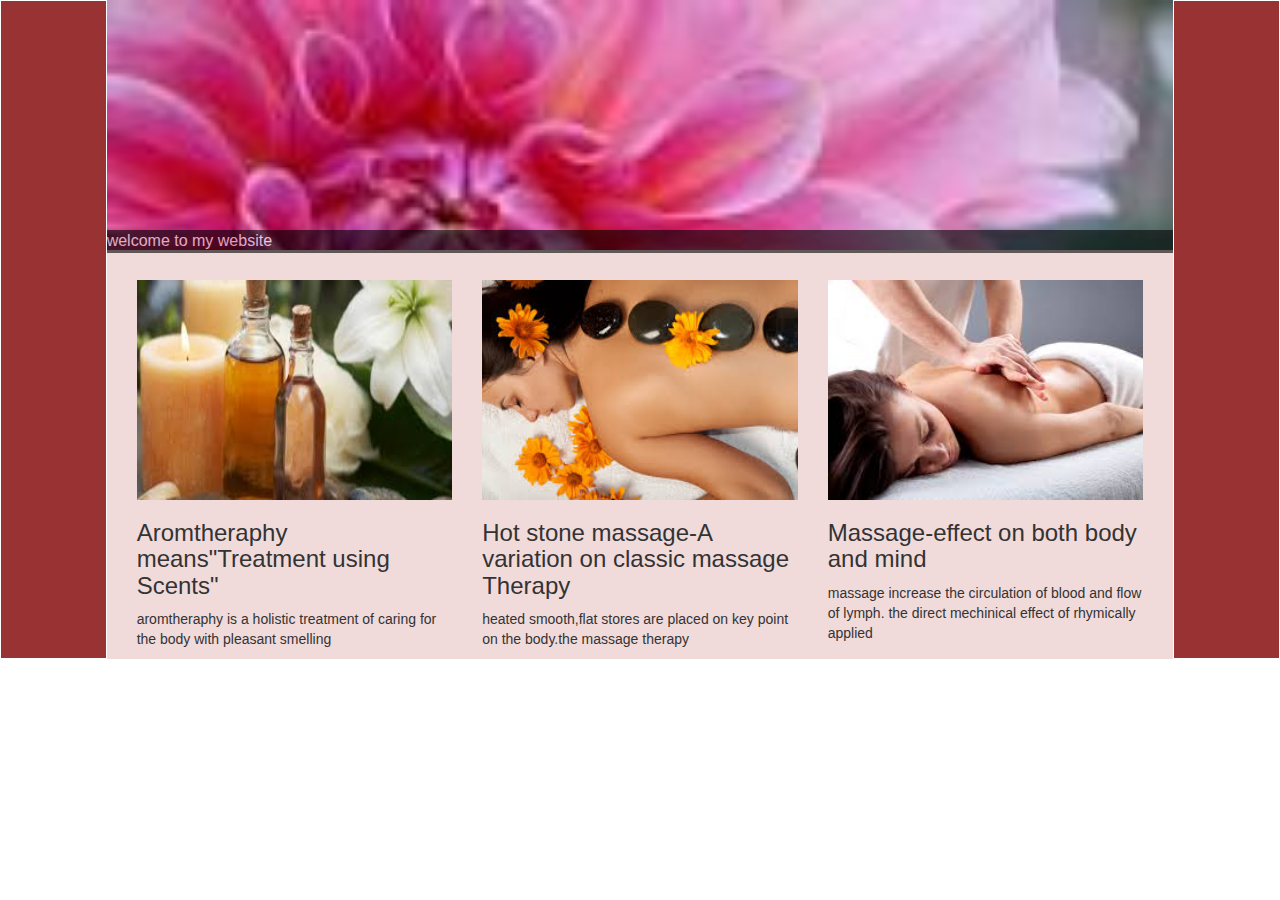
<file: index.html>
<!DOCTY..PE html>
	<html>
		<head>
			<meta charset="utf-8"/>
			<title>WELCOME TO MY WEBSTIE</title>
			<link rel="stylesheet" href="bootstrap/css/bootstrap.min.css">
			<link rel="stylesheet" type="text/css" href="css/style.css">
		</head>  
		<body>
			<div class="container-fluid">
				<div class="row">
					<div class="col-xs-1"></div>
					<div class="col-xs-10">
						<div class="row">
							<div class="col-xs-12" id="head">
								<div class="row">
									<p class="para">welcome to my website</p>
								</div>
							</div>
							<div class="col-xs-12 button">
								<div class="col-xs-4">
									<img src="IMAGES/perfumes.jpg">
									<h3>Aromtheraphy means"Treatment using Scents"</h3>
									<p>aromtheraphy is a holistic treatment of caring for the body with pleasant smelling</p>
								</div>
								<div class="col-xs-4">
									<img src="IMAGES/stones.jpg">
									<h3>Hot stone massage-A variation on classic massage Therapy</h3>
									<p>heated smooth,flat stores are placed on key point on the body.the massage therapy</p>
								</div>
								<div class="col-xs-4">
									<img src="IMAGES/massage.jpg" >
									<h3>Massage-effect on both body and mind </h3>
									<p>massage increase the circulation of blood and flow of lymph.
									the direct mechinical effect of rhymically applied</p>
								</div>
							</div>
						</div>
					</div>
					<div class="col-xs-1"></div>
				</div>
			</div>
			
			
			<script type="text/javascript" src="js/jquery.min.js"></script>
			<script type="text/javascript" src="js/bootstrap.min.js"></script>
		</body>
	</html>
</file>
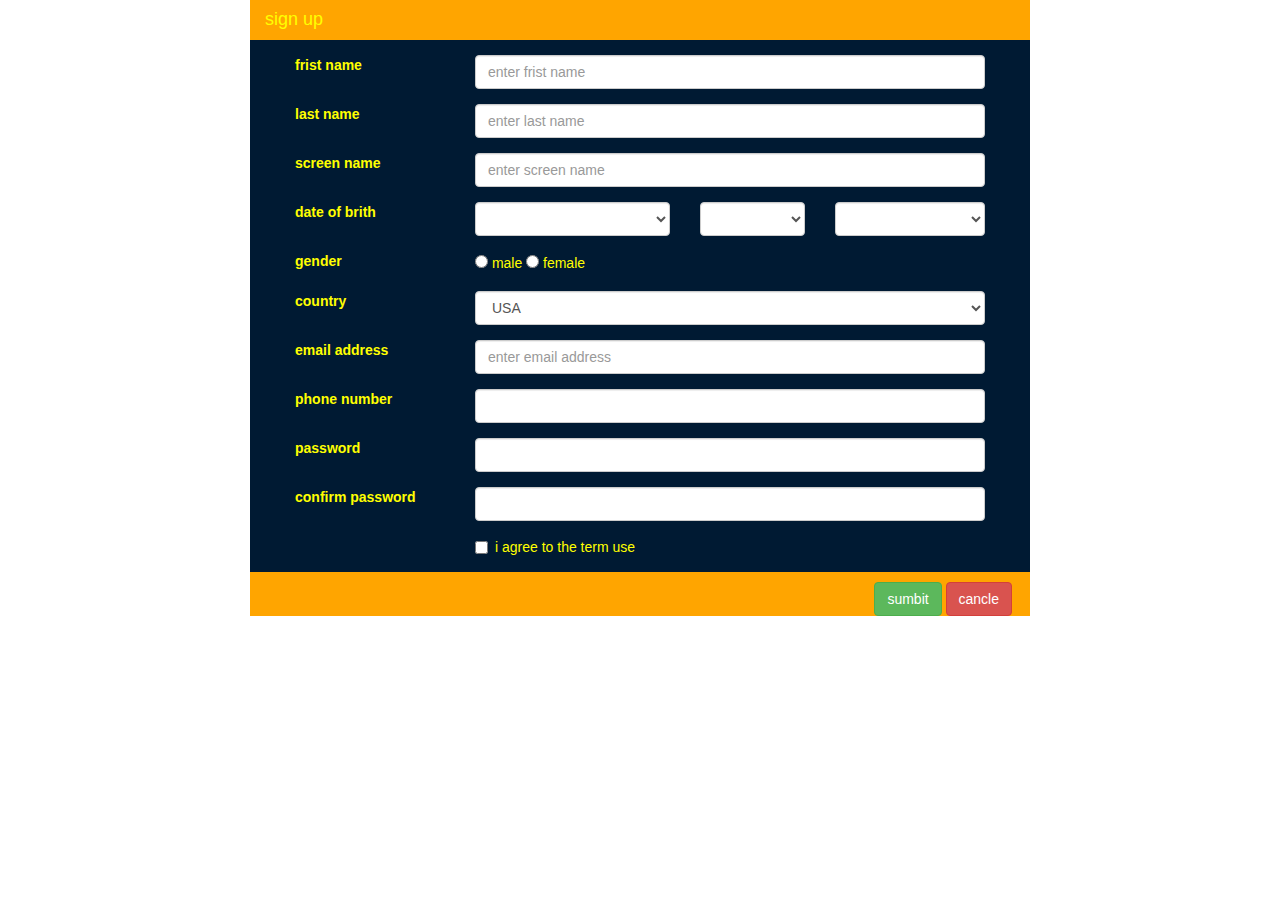
<file: contactfrom.html>
<!DOCTYPE html>
<html>
	<head>
	<meta charset="utf-8"/>
		<title>sign up</title>
		<link rel="stylesheet" href="bootstrap/css/bootstrap.min.css">
		<link rel="stylesheet" type="text/css" href="css/main.css">
	</head>
	<body>
		<div class="container">
			<div class="row">
				<div class="col-xs-8 col-xs-push-2" id="form">
					<div class="row">
						<div class="col-xs-12" id="header">
							<h4>sign up</h4>
						</div>
					</div>
					<form class="form-horzional">
						<div class="form-group col-xs-12">
							<div class="col-xs-3">
								<label for="frist name">frist name</label>
							</div>
							<div class="col-xs-9">
								<input type="text" class="form-control" placeholder="enter frist name">
							</div>
						</div>
						<div class="form-group col-xs-12">
							<div class="col-xs-3">
								<label for="last name">last name</label>
							</div>
							<div class="col-xs-9">
								<input type="text" class="form-control" placeholder="enter last name">
							</div>
						</div>
						<div class="form-group col-xs-12">
							<div class="col-xs-3">
								<label for="screen name">screen name</label>
							</div>
							<div class="col-xs-9">
								<input type="text" class="form-control" placeholder="enter screen name">
							</div>
						</div>
						<div class="form-group col-xs-12">
							<div class="col-xs-3">
								<label for="date of brith">date of brith</label>
							</div>
							<div class="col-xs-9">
								<div class="row">
									<div class="col-xs-5">
										<select class="form-control">
											<option value="month"></option>
											<option value="jan">jan</option>
											<option value="feb">feb</option>
											<option value="mar">mar</option>
											<option value="apr">apr</option>
											<option value="may">may</option>
											<option value="jun">jun</option>
											<option value="jul">jul</option>
										</select>
									</div>
									<div class="col-xs-3">
										<select class="form-control">
											<option value="days"></option>
											<option value="1">1</option>
											<option value="2">2</option>
											<option value="3">3</option>
										</select>
									</div>
									<div class="col-xs-4">
										<select class="form-control">
											<option value="year"></option>
											<option value="1976">1976</option>
											<option value="1977">1977</option>
											<option valuie="1978">1978</option>
										</select>
									</div>
								</div>
							</div>
						</div>
						<div class="form-group col-xs-12">
							<div class="col-xs-3">
								<label for="gender">gender</label>
							</div>
							<div class="col-xs-9">
								<input type="radio" name="male"> male
								<input type="radio" name=female"> female
							</div>
						</div>
						<div class="form-group col-xs-12">
							<div class="col-xs-3">
								<label for="country">country</label>
							</div>
							<div class="col-xs-9">
								<select class="form-control">
									<option value="USA">USA</option>
									<option value="london">london</option>
									<option value="nigeria">nigeria</option>
								</select>
							</div>
						</div>
						<div class="form-group col-xs-12">
							<div class="col-xs-3">
								<label for="email">email address</label>
							</div>
							<div class="col-xs-9">
								<input type="email" class="form-control" placeholder="enter email address">
							</div>
						</div>
						<div class="form-group col-xs-12">
							<div class="col-xs-3">
								<label for="phone">phone number</label>
							</div>
							<div class="col-xs-9">
								<input type="phone" class="form-control" placeholde="enter phone number">
							</div>
						</div>
						<div class="form-group col-xs-12">
							<div class="col-xs-3">
								<label for="password">password</label>
							</div>   
							<div class="col-xs-9">
								<input type="password" class="form-control">
							</div>
						</div>
						<div class="form-group col-xs-12">
							<div class="col-xs-3">              
								<label for="password">confirm password</label>
							</div>
							<div class="col-xs-9">
								<input type="password" class="form-control">
							</div>
						</div>
						<div class="form-group col-xs-12">
							<div class="col-xs-3"></div>
							<div class="col-xs-9">
								<label class="checkbox-inline"><input type="checkbox">i agree to the term use</label>
							</div>
						</div>
						<div class="row">
							<div class="form-group col-xs-12" id="footer">
								<button class="btn btn-success" id="button">sumbit</button>
								<button class="btn btn-danger" id="button">cancle</buutton>
							</div>
						</div>
					</form>
				</div>
			</div>
		</div>
	</body>
</html>
</file>
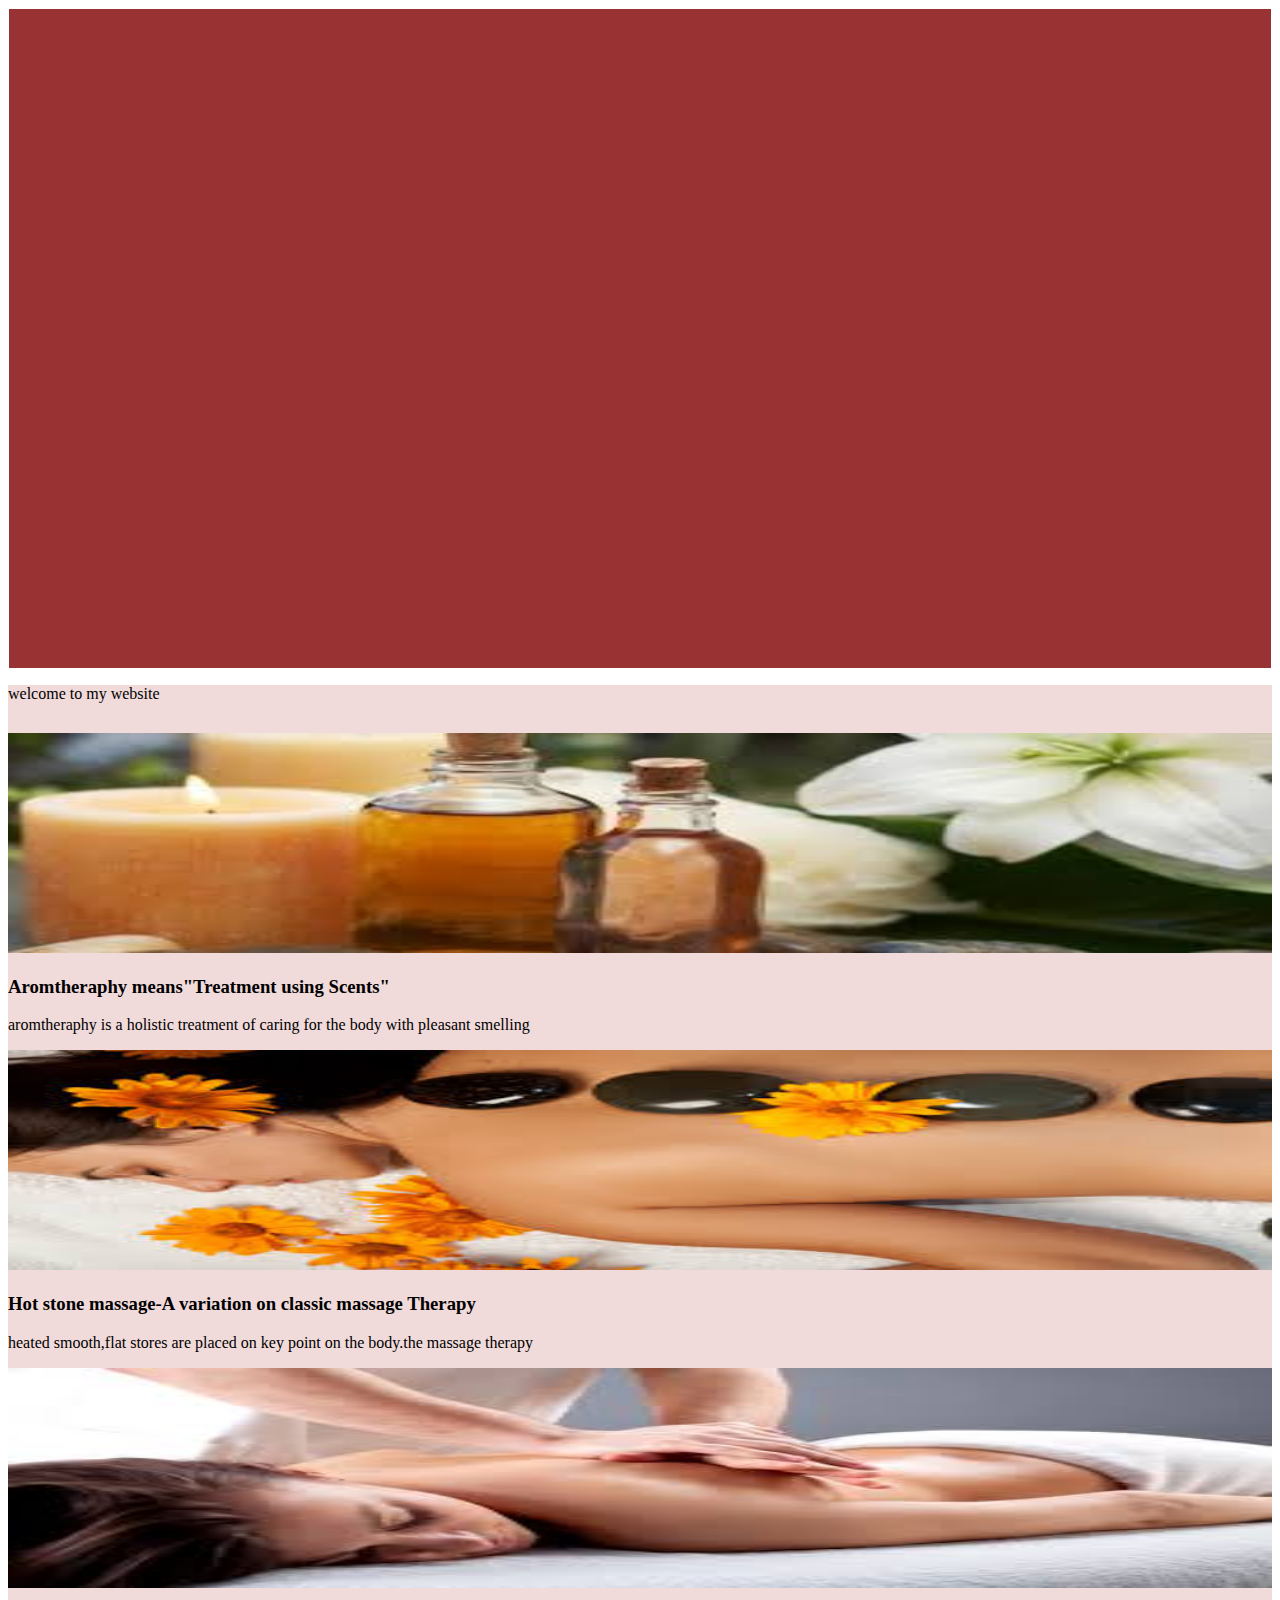
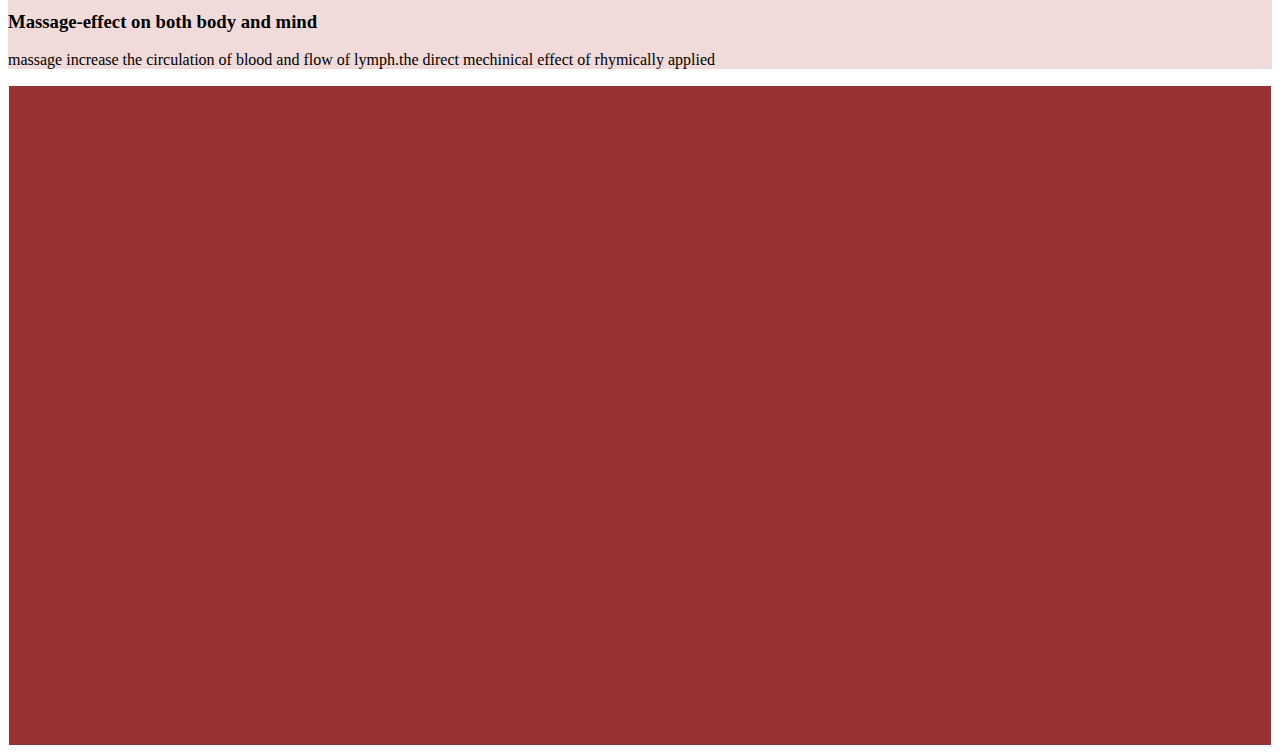
<file: flex.html>
<!DOCTYPE html>
	<html>
		<head>
			<meta charset="utf-8"/>
			<title>WELCOME TO MY WEBSTIE</title>
			<link rel="stlesheet" href="bootstrap/css/bootstrap.min.css">
			<link rel="stylesheet" type="text/css" href="css/style.css">
		</head>  
		<body>
			<div class="container-fluid">
				<div class="row">
					<div class="col-xs-1"></div>
					<div class="col-xs-10">
					<div class="row">
						<div class="col-xs-12 head">
							<div class="row">
								<p>welcome to my website</p>
							</div>
						</div>
						<div class="col-xs-12 button">
							<div class="col-xs-4">
								<img src="IMAGES/perfumes.jpg">
								<h3>Aromtheraphy means"Treatment using Scents"</h3>
								<p>aromtheraphy is a holistic treatment of caring for the body with pleasant smelling</p>
							</div>
							<div class="col-xs-4">
								<img src="IMAGES/stones.jpg">
								<h3>Hot stone massage-A variation on classic massage Therapy</h3>
								<p>heated smooth,flat stores are placed on key point on the body.the massage therapy</p>
							</div>
							<div class="col-xs-4">
								<img src="IMAGES/massage.jpg" >
								<h3>Massage-effect on both body and mind </h3>
								<p>massage increase the circulation of blood and flow of lymph.the direct mechinical effect of rhymically applied</p>
							</div>
						</div>
					</div>
					</div>
					<div class="col-xs-1"></div>
				</div>
				</div>
				<script type="text/javascript" src="js/jquery.min.js"></script>
				<script type="text/javascript" src="js/bootstrap.min.js"></script>
	</body>
</html>
</file>
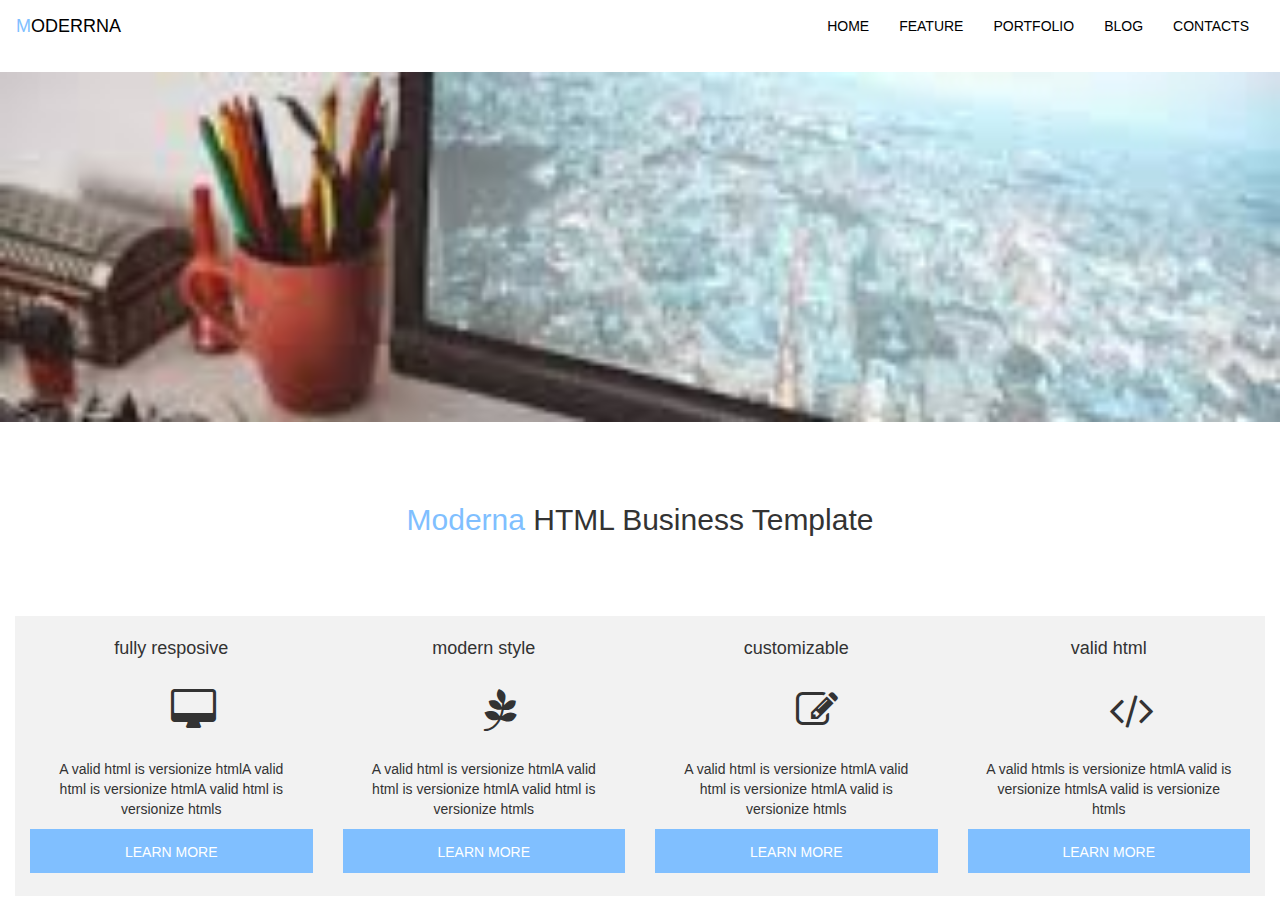
<file: HEADER.html>
<!DOCTYPE html>
<html>
	<head>
		<meta charset="utf-8">
		<title>MODERNA</title>
		<link rel="stylesheet" type="text/css" href="bootstrap/css/bootstrap.min.css">
		<link rel="stylesheet" type="text/css" href="HEADER.css">
		<link rel="stylesheet" type="text/css" href="font-awesome-4.7.0/css/font-awesome.min.css">
	</head>
	<body>
		<nav class="navbar">
			<div class="container-fluid">
				<!-- Brand and toggle get grouped for better mobile display -->
				<div class="navbar-header">
					<button type="button" class="navbar-toggle collapsed" data-toggle="collapse" data-target="#bs-example-navbar-collapse-1" aria-expanded="false">
						<span class="sr-only">Toggle navigation</span>
						<span class="icon-bar"></span>
						<span class="icon-bar"></span>
						<span class="icon-bar"></span>
					</button>
					<a class="navbar-brand" href="#"><span>M</span>ODERRNA</a>
				</div>
				<!-- Collect the nav links, forms, and other content for toggling -->
				<div class="collapse navbar-collapse" id="bs-example-navbar-collapse-1">
					<ul class="nav navbar-nav navbar-right">
						<li><a href="#">HOME</a></li>
						<li><a href="#">FEATURE</a></li>
						<li><a href="#">PORTFOLIO</a></li>
						<li><a href="#">BLOG</a></li>
						<li><a href="#">CONTACTS</a></li>
					</ul>
				</div><!-- /.navbar-collapse -->
			</div><!-- /.container-fluid -->
		</nav>
            <div class="container-fluid">
              <div class="row">
            	  <div class="col-xs-12 image">
            	  </div>
            	 <div class="col-xs-12">
            	   <h2 class="text-center"><span>Moderna</span> HTML Business Template</h2>
            	  </div>
            	</div>
            	 <div class="col-xs-12">
            	  <div class="row">
            	<div class="col-md-3 col-xs-12">
            		 <h4 class="col-xs-12 text-center"> fully resposive</h4>
            		 <div class="col-xs-12">
            		    <i class="fa fa-desktop fa-3x"></i>
            		 </div>
            		 <p class="col-xs-12 text-center">A valid html is versionize htmlA valid html is versionize htmlA valid html is versionize htmls</p>
            		 <a class="col-xs-12 text-center" href="#">LEARN MORE</a>
            	</div>
            	<div class="col-md-3 col-xs-12">
            		 <h4 class="col-xs-12 text-center">modern style</h4>
            		<div class="col-xs-12">
            		 <i class="fa fa-pagelines fa-3x"></i>
            		</div>
            		<p class="col-xs-12 text-center">A valid html is versionize htmlA valid html is versionize htmlA valid html is versionize htmls</p>
            		<a class="col-xs-12 text-center" href="#">LEARN MORE</a>
            	</div>
            	<div class="col-md-3 col-xs-12">
            		 <h4 class="col-xs-12 text-center">customizable</h4>
            		<div class="col-xs-12">
            		  <i class="fa fa-edit fa-3x"></i>
            		</div>
            		<p class="col-xs-12 text-center">A valid html is versionize htmlA valid html is versionize htmlA valid is versionize htmls</p>
            		<a class="col-xs-12 text-center" href="#">LEARN MORE</a>
            	</div>
            	<div class="col-md-3 col-xs-12">
            		<h4 class="col-xs-12 text-center">valid html</h4>
            		<div class="col-xs-12">
            		<i class="fa fa-code fa-3x"></i>
            		</div>
            		<p class="col-xs-12 text-center">A valid htmls is versionize htmlA valid is versionize htmlsA valid is versionize htmls</p>
            		<a class="col-xs-12 text-center" href="#">LEARN MORE</a>
            	</diV>
           	</div>	
        </nav>
	</body>
</html>
</file>
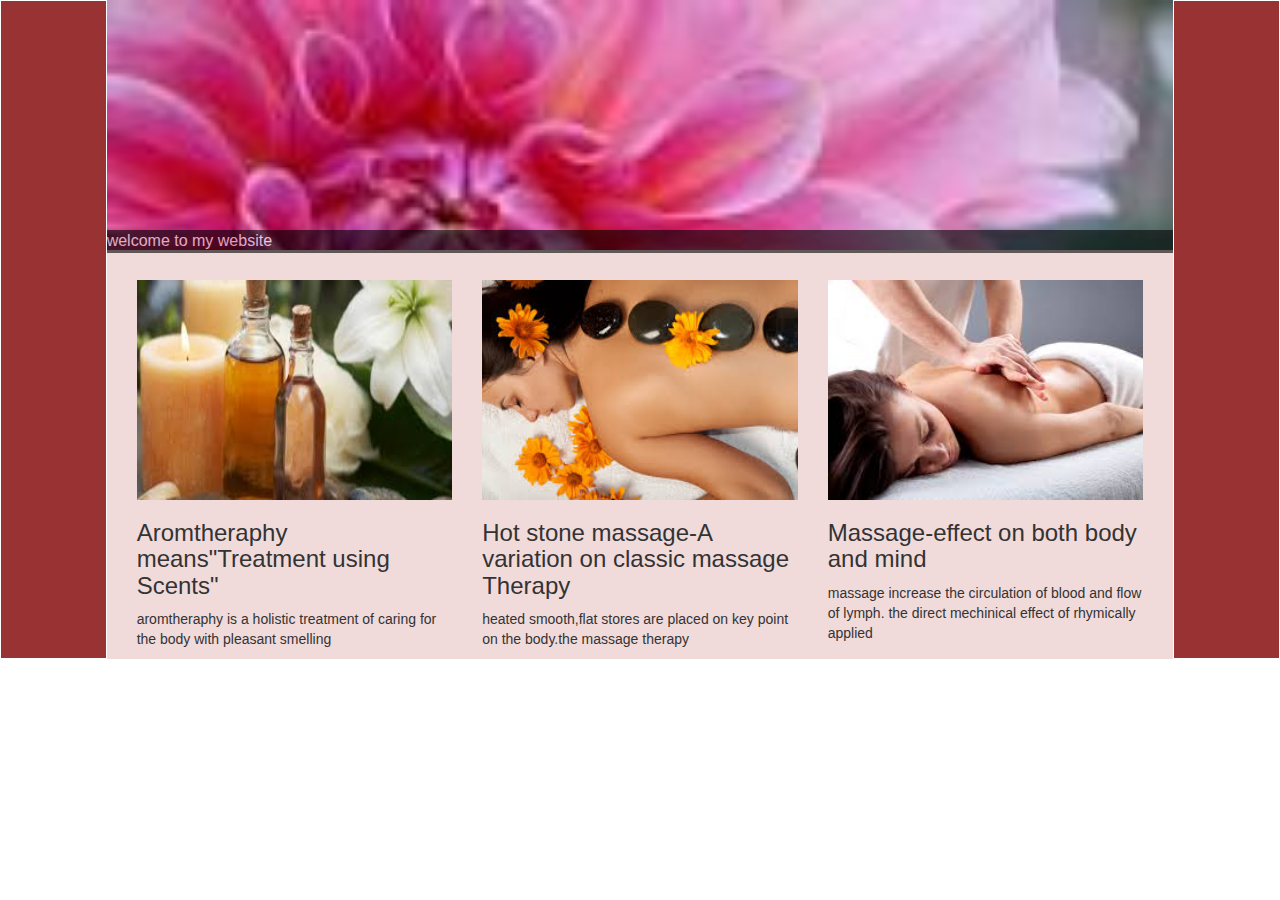
<file: homepage.html>
<!DOCTYPE html>
	<html>
		<head>
			<meta charset="utf-8"/>
			<title>WELCOME TO MY WEBSTIE</title>
			<link rel="stylesheet" href="bootstrap/css/bootstrap.min.css">
			<link rel="stylesheet" type="text/css" href="css/style.css">
		</head>  
		<body>
			<div class="container-fluid">
				<div class="row">
					<div class="col-xs-1"></div>
					<div class="col-xs-10">
						<div class="row">
							<div class="col-xs-12" id="head">
								<div class="row">
									<p class="para">welcome to my website</p>
								</div>
							</div>
							<div class="col-xs-12 button">
								<div class="col-xs-4">
									<img src="IMAGES/perfumes.jpg">
									<h3>Aromtheraphy means"Treatment using Scents"</h3>
									<p>aromtheraphy is a holistic treatment of caring for the body with pleasant smelling</p>
								</div>
								<div class="col-xs-4">
									<img src="IMAGES/stones.jpg">
									<h3>Hot stone massage-A variation on classic massage Therapy</h3>
									<p>heated smooth,flat stores are placed on key point on the body.the massage therapy</p>
								</div>
								<div class="col-xs-4">
									<img src="IMAGES/massage.jpg" >
									<h3>Massage-effect on both body and mind </h3>
									<p>massage increase the circulation of blood and flow of lymph.
									the direct mechinical effect of rhymically applied</p>
								</div>
							</div>
						</div>
					</div>
					<div class="col-xs-1"></div>
				</div>
			</div>
			
			<script type="text/javascript" src="js/jquery.min.js"></script>
			<script type="text/javascript" src="js/bootstrap.min.js"></script>
		</body>
	</html>
</file>
<file: css/style.css>
.col-xs-1{
	background-color:#993333;
	height:659px;
	border:1px solid white;
}
.col-xs-10{
	background-color:#f1dada;
}
#head{
	height:250px;
	padding-top:230px;
	background-image:url(../IMAGES/9k=.jpg);
	background-size:100%;
}
.button{
    margin-top:30px;
}	
.para{
	background-color:black;
	color:white;
	opacity:0.6;
	font-size:16px;
}
div img{
	width:100%;
	height:220px;
	
}
</file>
<file: css/main.css>
#header{
	background-color:orange;
	color:yellow;
}
.col-xs-8{
	background-color:#001a33;
	color:yellow;
    height:600px;	
}
.form-horzional{
	margin-top:15px; 
}
#footer{
	background-color:orange;
	margin-left:0.4px;
	margin-top:21px
	height:55px;
	padding-left:80%;
}
 #button{
	 margin-top:10px;
}
</file>
<file: HEADER.css>
nav{
 background-color:white;
 color:black;	
}
.navbar-brand{
    color: black; 
}
.navbar-brand:hover{
	color:black; 
}
.navbar-right a{
	color:black; 
}
.navbar-right a:hover{
	background-color:white;
}
.navbar-right a:active{
  background-color:white;
  color:#80bfff; 
}
span{
  color:#80bfff;
}
i{
  margin-left:3em;
  margin-top:0.5em; 
}
.col-md-3{
   background-color:#f2f2f2;
   height:20em;
   margin-top:5em;
   padding-top:0.9em;    
}
.col-md-3 p{
  margin-top:2em; 
}
.col-md-3 a{
  background-color:#80bfff;
  color:white;
  height:3.1em;
  text-decoration:none;
  padding-top:0.9em;    
}
.image{
	 height:350px;  
     background-image:url(desktop.jpg);
     background-size:100%;
}
h2{
  margin-top:2.7em; 
}
</file>
